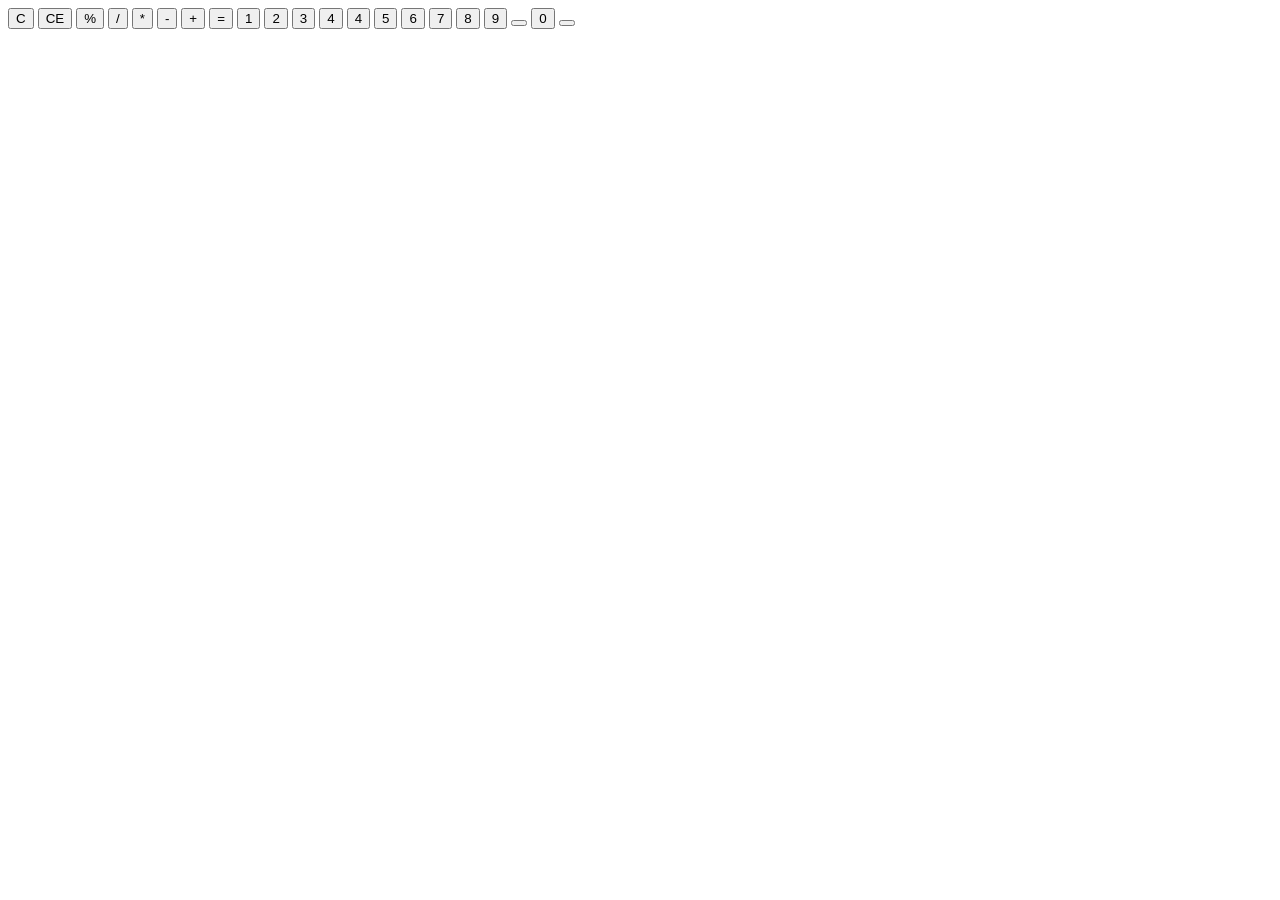
<file: index.html>
<html>

<head>

    <title>A simple calculator</title>

</head>

<body>

    <div id="container">

        <div id="calculator">

            <div id="result">

                <div id="history">

                    <p id="history-value"></p>

                </div>

                <div id="output">

                    <p id="output-value"></p>

                </div>

            </div>
            <div id="keybored">
              <button class="operator" id="clear">C</button>
              <button class="operator" id="backspace">CE</button>
              <button class="operator" id="%">%</button>
            <button class="operator" id="/">/</button>
            <button class="operator" id="*">*</button>
            <button class="operator" id="-">-</button>
            <button class="operator" id="+">+</button>
            <button class="operator" id="=">=</button>
            <button class="number" id="1">1</button>
            <button class="number" id="2">2</button>
<button class="number" id="3">3</button>
<button class="number" id="4">4</button>
<button class="number" id="4">4</button>
<button class="number" id="5">5</button>
<button class="number" id="6">6</button>
<button class="number" id="7">7</button>
<button class="number" id="8">8</button>
<button class="number" id="9">9</button>
<button class="empty" id="empty"></button>
<button class="number" 
id="0">0</button>
<button class="empty" id="empty"></button>
            </div>

        </div>

    </div>


</body>

</html>
</file>
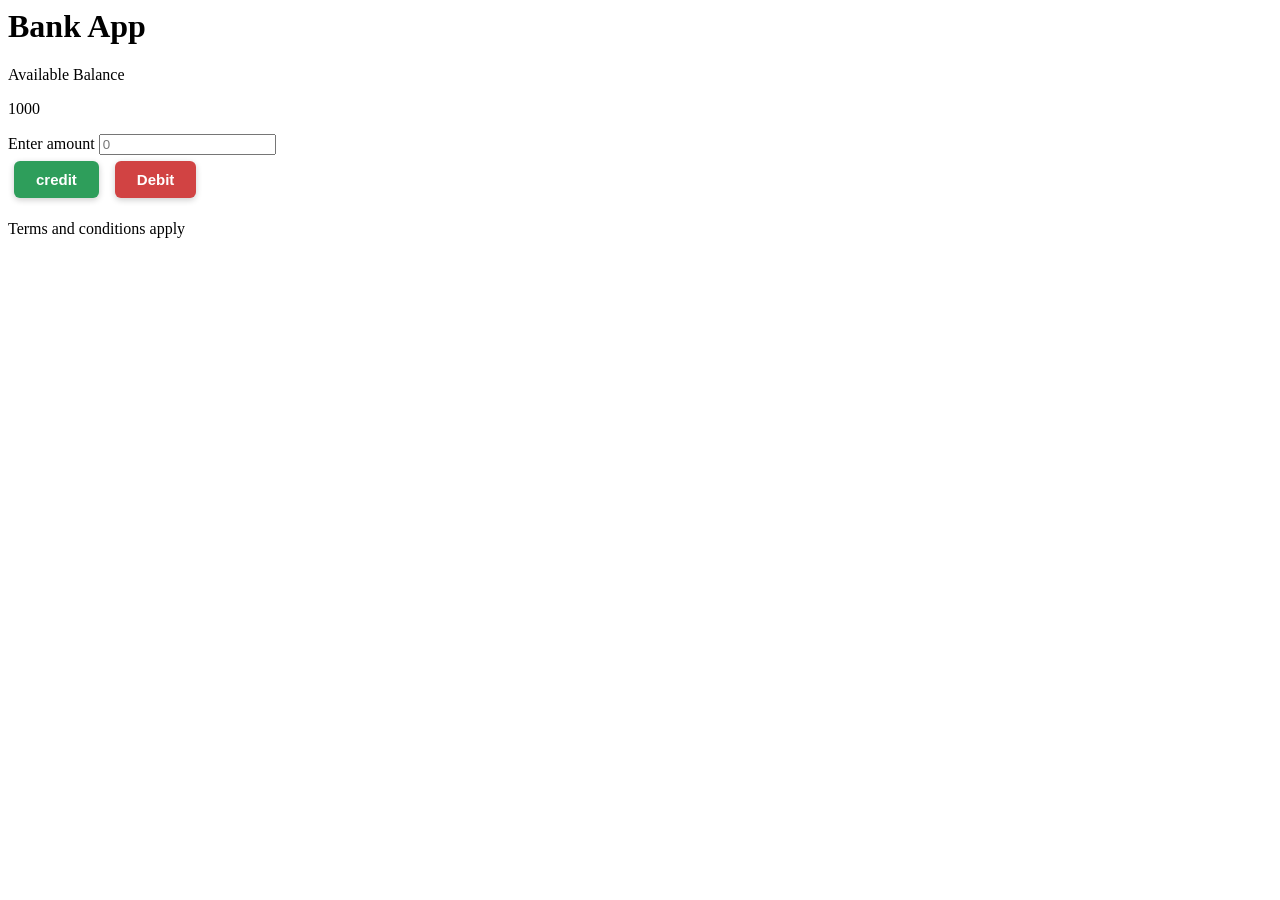
<file: calculator.html>
<html>

<head>
    <title>Bank App</title>
    <link rel="stylesheet" href="style.css">
</head>

<body>
    <div id="app">
        <h1 id="app-title">Bank App</h1>

        <div id="balance-box">

        <p id=""balance-label>Available Balance</p>
        <p id="balance">1000</p>
        </div>

        <div id="entry-box">

        <label-id="amount-label" for="amount">Enter amount</label>
        <input type="number" id="amount" placeholder="0">
        </div>

        <div id="button-box">
            <button class="action credit" id="credit-btn">credit</button>
            <button class="action debit" id="debit-btn">Debit</button>
        </div>

        <p id="message"></p>
        <p id="note">Terms and conditions apply</p>

        </div>

        <script src="script.js"></script>
        

</body>

</html>
</file>
<file: style.css>
bbody {
    font-family: Arial, Helvetica, sans-serif;
    background-color: #eef1f5;
}

.app {
    width: 320px;
    margin: 40px auto;
    padding: 24px;
    background-color: #ffffff;
    border-radius: 12px;
    box-shadow: 0px 4px 12px rgba(0, 0, 0, 0.2);
}

.app-title {
    text-transform: uppercase;
    font-size: 22px;
    color: #1a3d6d;
    text-align: center;
}

.balance-label,
.amount-label {
    text-decoration: underline;
    font-size: 14px;
    color: #555555;
}

.balance {
    font-size: 32px;
    font-weight: bold;
    color: #1a3d6d;
    margin-top: 4px;
}

.amount {
    width: 100%;
    padding: 10px;
    font-family: Arial, Helvetica, sans-serif;
    font-size: 16px;
    border-radius: 6px;
    border: 1px solid #cccccc;
}

.button-box {
    text-align: center;
    margin-top: 16px;
}

.action {
    padding: 10px 22px;
    margin: 6px;
    border: none;
    border-radius: 6px;
    color: #ffffff;
    font-weight: bold;
    font-size: 15px;
    cursor: pointer;
    box-shadow: 0px 2px 6px rgba(0, 0, 0, 0.2);
}

.credit {
    background-color: #2e9e5b;
}

.debit {
    background-color: #d14343;
}

.note {
    text-decoration: line-through;
    font-size: 11px;
    color: #999999;
    text-align: center;
    margin-top: 18px;
}
</file>
